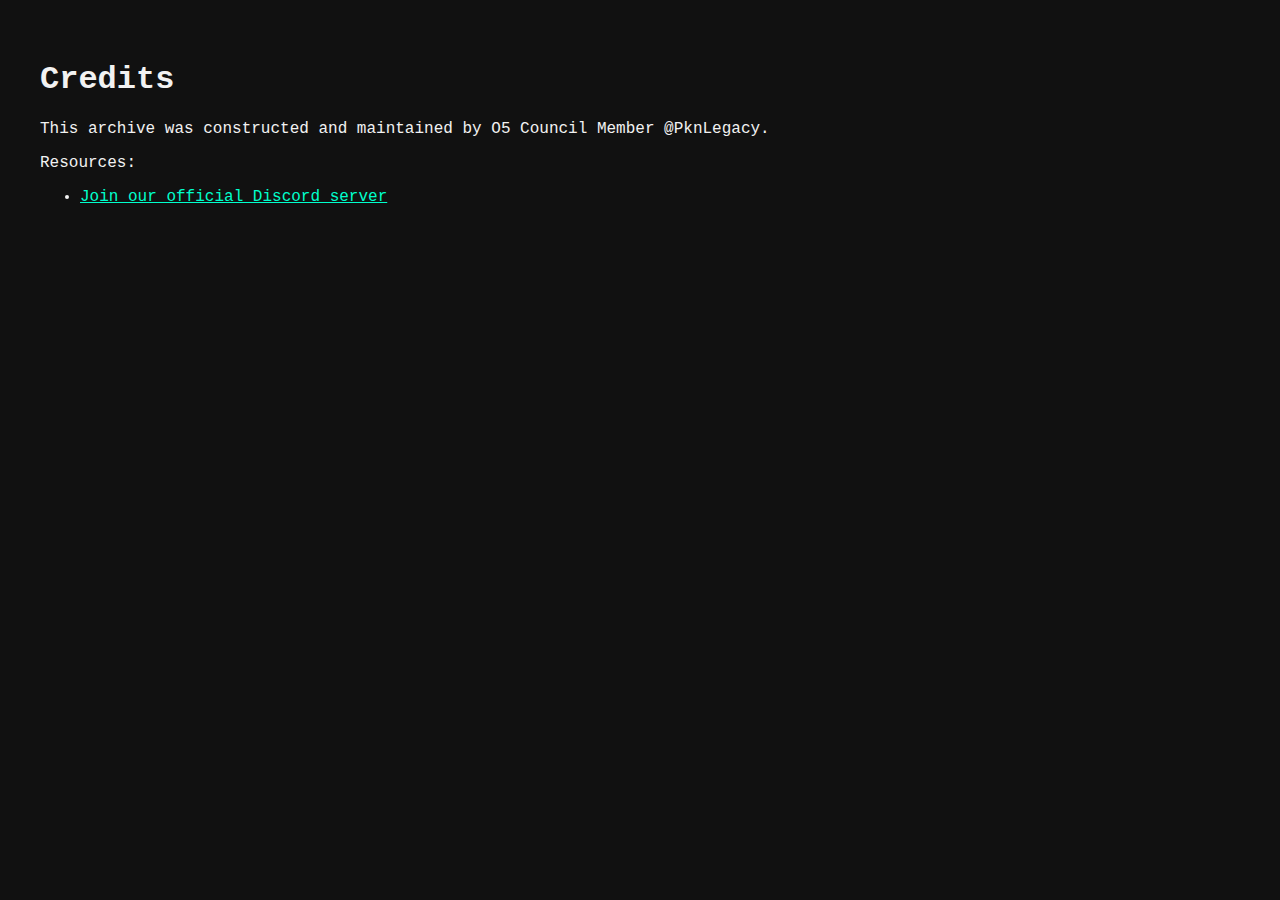
<file: credits.html>
<!DOCTYPE html>
<html lang="en">
<head>
  <meta charset="UTF-8" />
  <title>Credits</title>
  <link rel="stylesheet" href="style.css" />
</head>
<body>
  <h1>Credits</h1>
  <p>This archive was constructed and maintained by O5 Council Member @PknLegacy.</p>
  <p>Resources:</p>
  <ul>
    <li><a href="https://discord.gg/6RRNXUGRAk" target="_blank">Join our official Discord server</a></li>
  </ul>
</body>
</html>
</file>
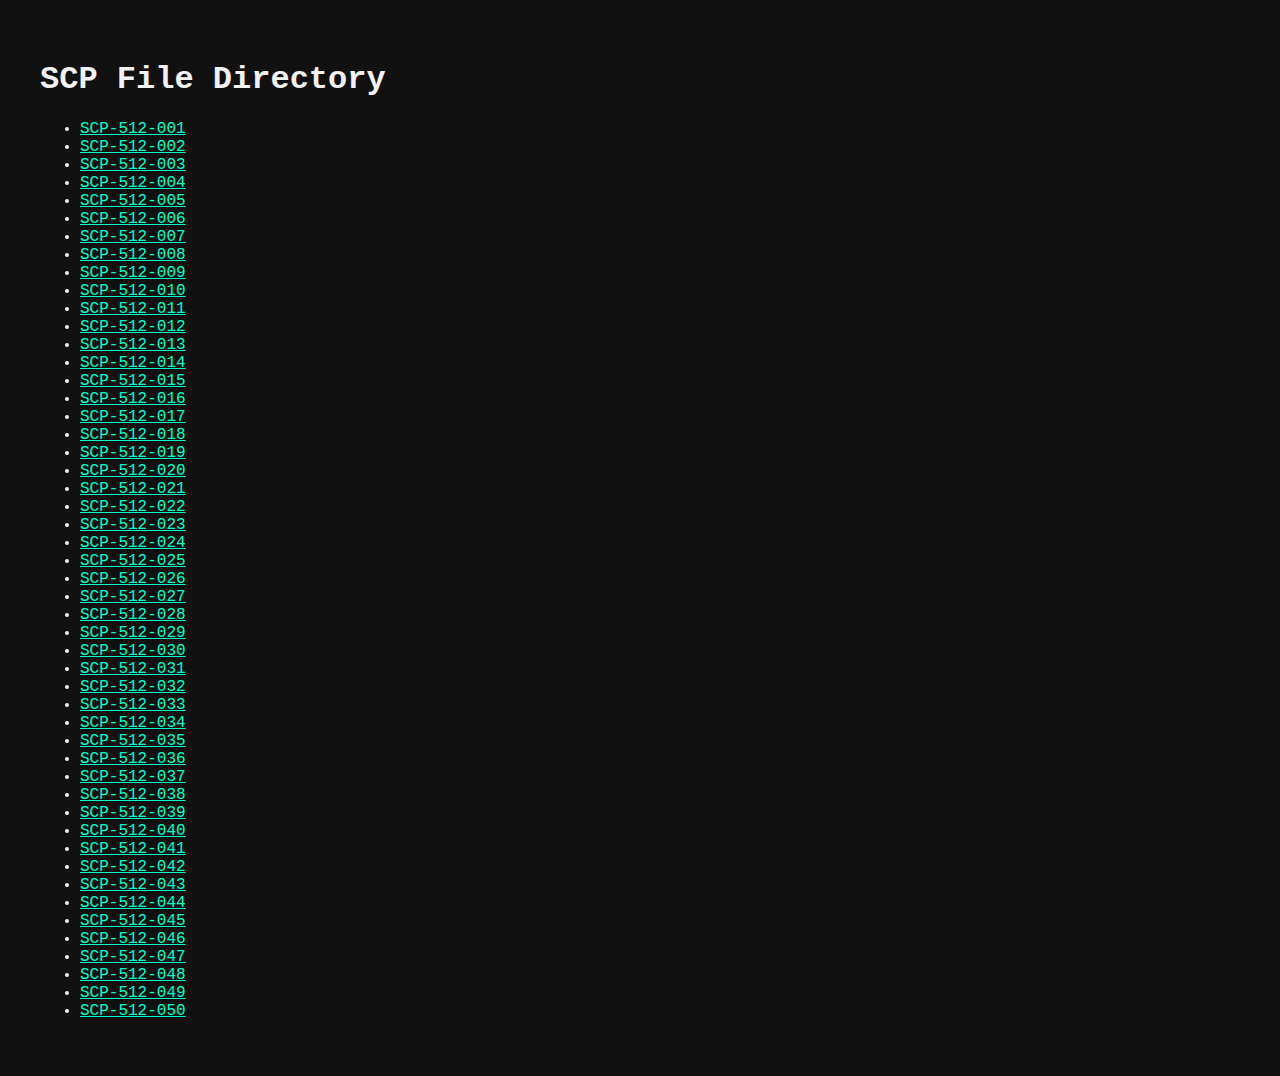
<file: scp_list.html>
<!DOCTYPE html>
<html lang="en">
<head>
  <meta charset="UTF-8" />
  <title>SCP List</title>
  <link rel="stylesheet" href="style.css" />
  <script defer src="script.js"></script>
</head>
<body>
  <h1>SCP File Directory</h1>
  <ul id="scp-list"></ul>
</body>
</html>
</file>
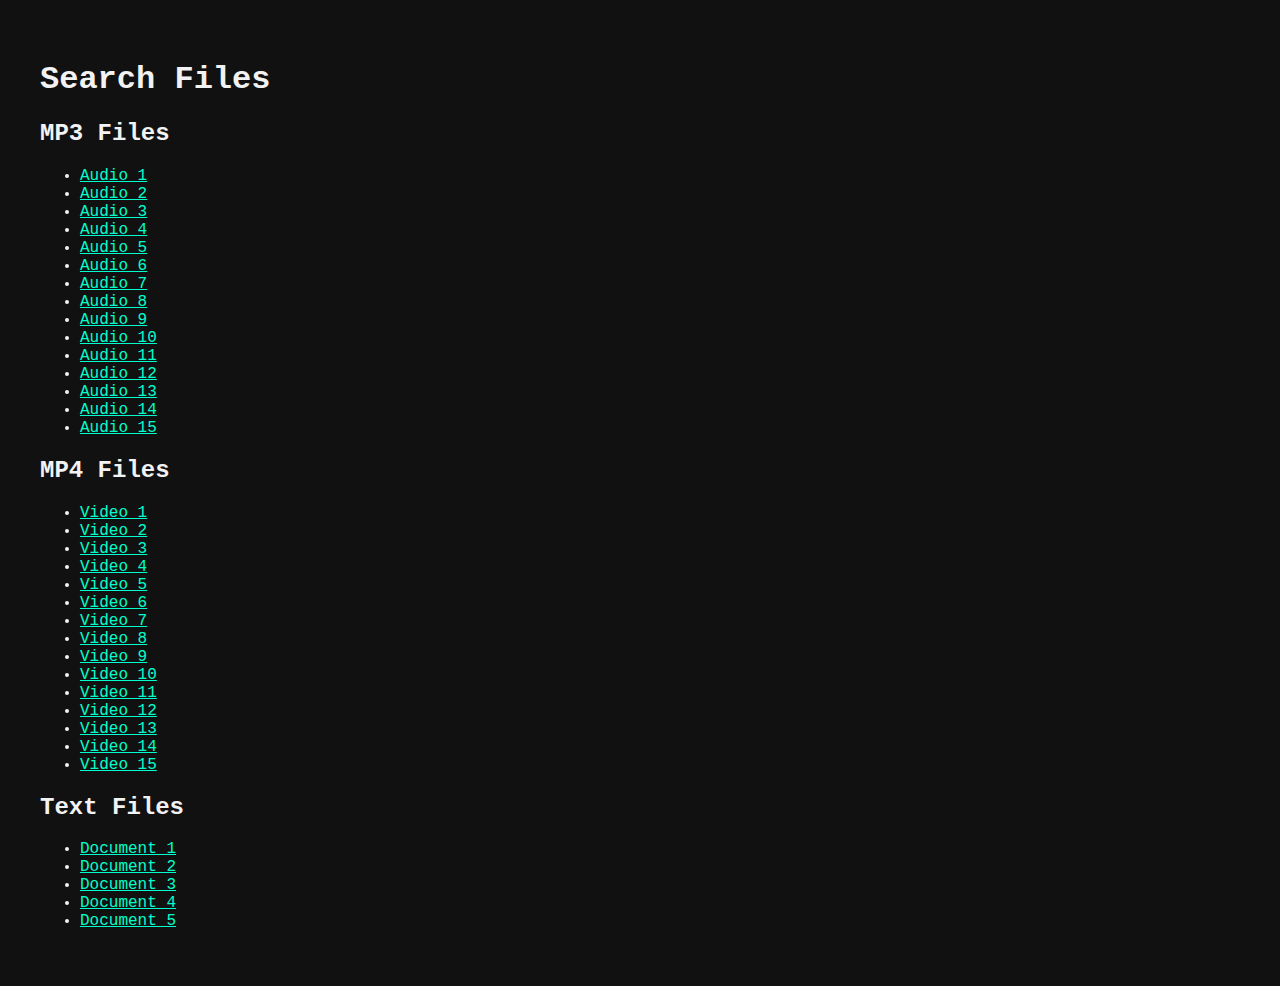
<file: search.html>
<!DOCTYPE html>
<html lang="en">
<head>
  <meta charset="UTF-8" />
  <title>Search Files</title>
  <link rel="stylesheet" href="style.css" />
</head>
<body>
  <h1>Search Files</h1>
  <h2>MP3 Files</h2>
  <ul><li><a href="assets/audio_1.mp3">Audio 1</a></li><li><a href="assets/audio_2.mp3">Audio 2</a></li><li><a href="assets/audio_3.mp3">Audio 3</a></li><li><a href="assets/audio_4.mp3">Audio 4</a></li><li><a href="assets/audio_5.mp3">Audio 5</a></li><li><a href="assets/audio_6.mp3">Audio 6</a></li><li><a href="assets/audio_7.mp3">Audio 7</a></li><li><a href="assets/audio_8.mp3">Audio 8</a></li><li><a href="assets/audio_9.mp3">Audio 9</a></li><li><a href="assets/audio_10.mp3">Audio 10</a></li><li><a href="assets/audio_11.mp3">Audio 11</a></li><li><a href="assets/audio_12.mp3">Audio 12</a></li><li><a href="assets/audio_13.mp3">Audio 13</a></li><li><a href="assets/audio_14.mp3">Audio 14</a></li><li><a href="assets/audio_15.mp3">Audio 15</a></li></ul>
  <h2>MP4 Files</h2>
  <ul><li><a href="assets/video_1.mp4">Video 1</a></li><li><a href="assets/video_2.mp4">Video 2</a></li><li><a href="assets/video_3.mp4">Video 3</a></li><li><a href="assets/video_4.mp4">Video 4</a></li><li><a href="assets/video_5.mp4">Video 5</a></li><li><a href="assets/video_6.mp4">Video 6</a></li><li><a href="assets/video_7.mp4">Video 7</a></li><li><a href="assets/video_8.mp4">Video 8</a></li><li><a href="assets/video_9.mp4">Video 9</a></li><li><a href="assets/video_10.mp4">Video 10</a></li><li><a href="assets/video_11.mp4">Video 11</a></li><li><a href="assets/video_12.mp4">Video 12</a></li><li><a href="assets/video_13.mp4">Video 13</a></li><li><a href="assets/video_14.mp4">Video 14</a></li><li><a href="assets/video_15.mp4">Video 15</a></li></ul>
  <h2>Text Files</h2>
  <ul><li><a href="assets/document_1.txt">Document 1</a></li><li><a href="assets/document_2.txt">Document 2</a></li><li><a href="assets/document_3.txt">Document 3</a></li><li><a href="assets/document_4.txt">Document 4</a></li><li><a href="assets/document_5.txt">Document 5</a></li></ul>
</body>
</html>
</file>
<file: style.css>
body {
  background-color: #111;
  color: #f2f2f2;
  font-family: 'Courier New', Courier, monospace;
  padding: 2rem;
}
.logo {
  width: 120px;
}
a {
  color: #00ffcc;
}
</file>
